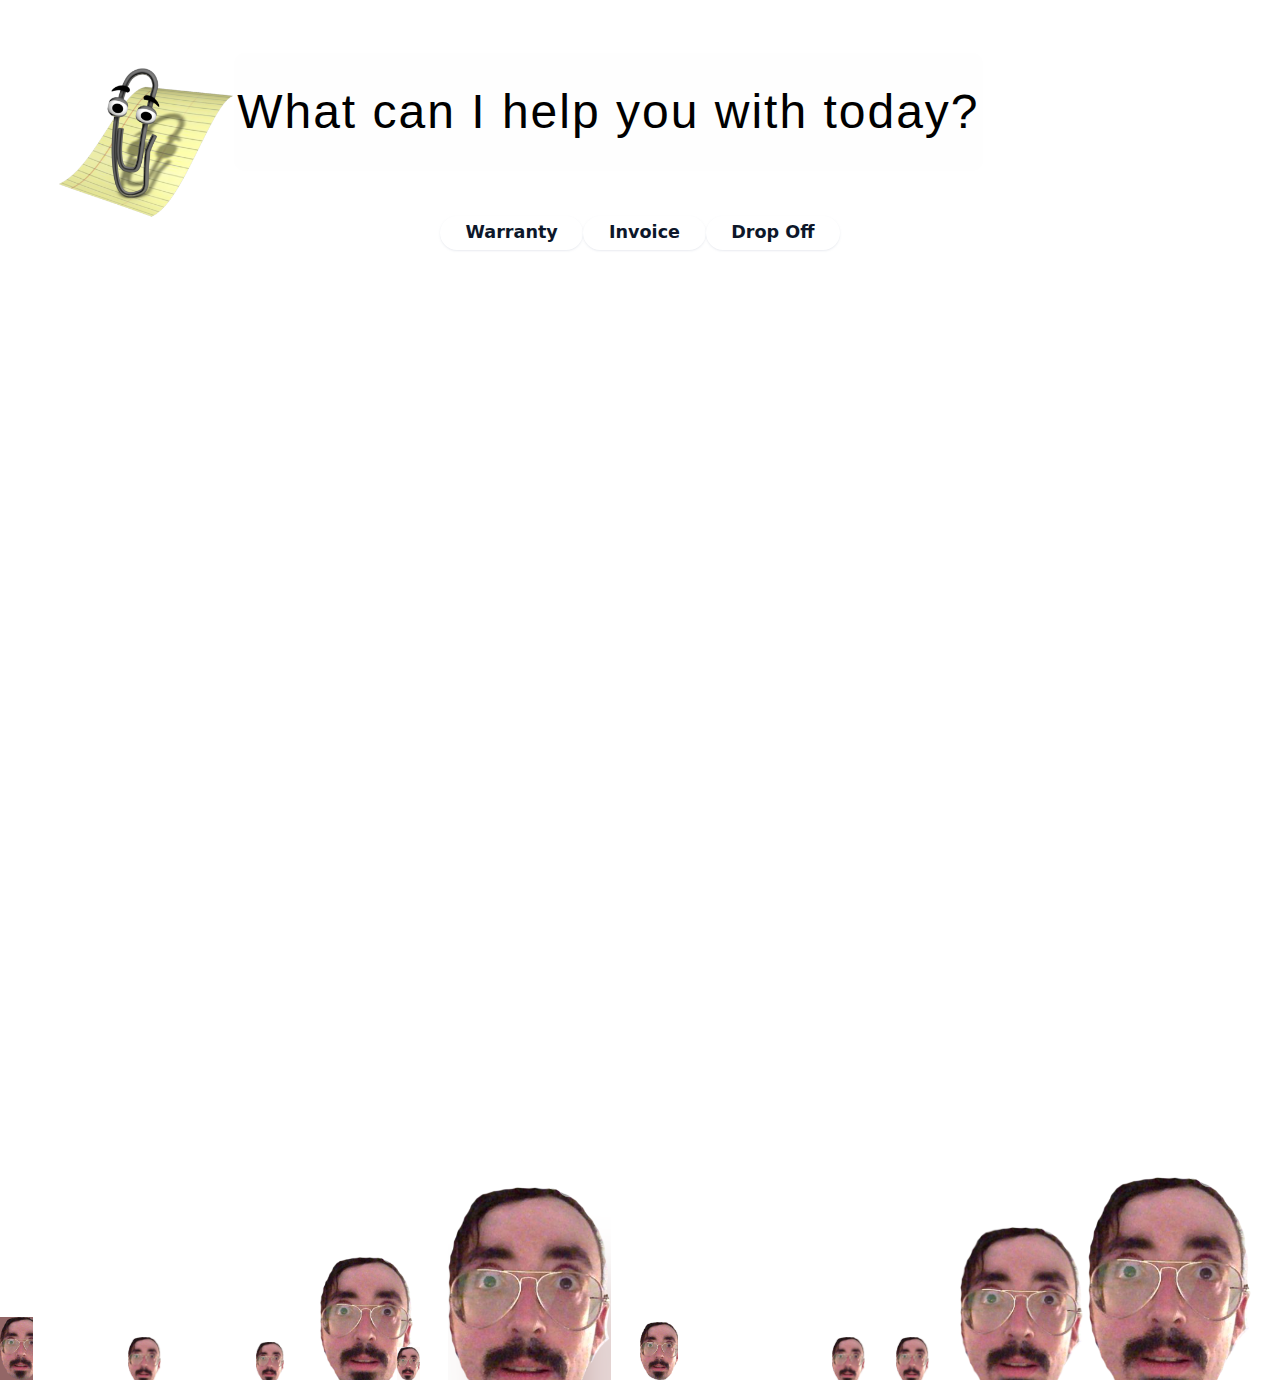
<file: index.html>
<!DOCTYPE html>

<html>

    <head>
        <title>Log that sale!</title>
        <link rel="icon" type="image/x-icon" href="favicon.ico">
        <meta name="description" content="Use this page to create invoices for your computer store">
        <meta name="viewport" content="width=device-width, initial-scale=1.0">
        <meta charset="UTF-8">
        <link rel="stylesheet" href="https://cdn.jsdelivr.net/npm/bootstrap-icons@1.3.0/font/bootstrap-icons.css" />
      <link href="style.css" rel="stylesheet">
      
      <script src="https://cdnjs.cloudflare.com/ajax/libs/jquery/3.6.0/jquery.min.js"></script>
      
      </head>

<body>
    
     
      <div class="wrapper">
        <img src="ppc.png">
        <div class="title-wrap">
      <h1>What can I help you with today?</h1>
      </div>
      </div>
      <div class="links">
    
        <div class="nav">
          
          <a target="_blank" href="warranty.html"><button id="btn-top" type="button" class="btn-color">Warranty</button></a>
          <a target="_blank" href="invoice.html"><button id="btn-top" type="button">Invoice</button></a>
          <a target="_blank" href="https://script.google.com/a/macros/tvhcomputers.com/s/AKfycbzxiBlb_H1H8QVeuBbRKbvA7Y37JH8NXtZtpfwL2KmT/dev"><button id="btn-top" type="button">Drop Off</button></a>
          
          
        </div>
          </div>
          <ul class="circles">
            <li></li>
            <li></li>
            <li></li>
            <li></li>
            <li></li>
            <li></li>
            <li></li>
            <li></li>
            <li></li>
            <li></li>
            <li></li>
            <li></li>
            <li></li>
            <li></li>
            
      
<!---
      <div class="invoice-box">
        <table cellpadding="0" cellspacing="0">
          <tr class="top">
            <td colspan="4">
              <table>
                <tr>
                  <td class="title">
                    <h3>New Drop Off</h3>
                  </td>
      
                  <td>
                    <input type="date" class="date">
                  </td>
                </tr>
              </table>
            </td>
          </tr>
      
          <tr class="information">
            <td colspan="4">
              <table>
                <tr>
                  <td>
                    TVH Computers<br> 1421 Route 209 West End Plaza<br> Brodheadsville, PA. 18322 <br>570-801-7730
                  </td>
      
                  <td>
                    <input type="text" placeholder="Customer name" class="info"><br> <input type="text" placeholder="Phone # or Email" class="info">
                  </td>
                </tr>
              </table>
            </td>
          </tr>
      
          
      
          <tr class="heading">
            <td>
              Description
            </td>
      
            <td>
              Item Price
            </td>
      
            <td>
              Quantity
            </td>
      
            <td>
              Price
            </td>
          </tr>
      
          <tr class="item">
            <td>
              
              <input value="OS reinstallation" />
              
            </td>
      
            <td>
              $<input type="number" value="95" />
            </td>
      
            <td>
              <input type="number" value="1" />
            </td>
      
            <td>
              $00.00
              
            </td>
            
          </tr>

          <tr>
            <td colspan="4">
              <textarea cols="70" rows="4" placeholder="work description" class="work"></textarea>
            </td>
          </tr>
      
          
      
          <tr>
            <td colspan="4">
              <button class="btn-add-row">Add row</button>
              <button class="btn-delete-row">Delete row</button>
            </td>
          </tr>
      
          <tr class="total">
            <td colspan="2"></td>
      
            <td>
              Sub-total: 
            </td>
            <td>
              $0.00 
            </td>
            
          </tr>
          <tr class="tax">
            
            <td colspan="2"></td>
      
             <td>
              Tax: 
            </td>
            <td>
              $0.00
            </td>
            
          </tr>
          <tr class="totalwithtax">
            <td colspan="2"></td>
      
            <td>
              Total: 
            </td>
            <td>
              $0.00
            </td>
            
          </tr>
          
          
          
          
        </table>
        
        <input type="button" id="btn1" value="Print" onClick="window.print()">
        
      </div>

    -->
    

    <script>

$('table').on('mouseup keyup', 'input[type=number]', () => calculateTotals());

$('.btn-add-row').on('click', () => {
  const $lastRow = $('.item:last');
  const $newRow = $lastRow.clone();

  $newRow.find('input').val('');
  $newRow.find('td:last').text('$0.00');
  $newRow.insertAfter($lastRow);

  $newRow.find('input:first').focus();
});

$('body').on('click', '.btn-delete-row', function() {
  $('.btn-delete-row').closest('table').find('.item').not(':first').last().remove();
});
  
function calculateTotals() {
  const subtotals = $('.item').map((idx, val) => calculateSubtotal(val)).get();
  const total = subtotals.reduce((a, v) => a + Number(v), 0);
  $('.total td:eq(2)').text(formatAsCurrency(total));
  //add sales tax right here
  $('.tax td:eq(2)').text(formatAsCurrency(total * 0.06));
  $('.totalwithtax td:eq(2)').text(formatAsCurrency(total + (total * 0.06)));
}

function calculateSubtotal(row) {
  const $row = $(row);
  const inputs = $row.find('input');
  const subtotal = inputs[1].value * inputs[2].value;

  $row.find('td:last').text(formatAsCurrency(subtotal));

  return subtotal;
}

function formatAsCurrency(amount) {
  return `$${Number(amount).toFixed(2)}`;
}


  //make object
  $('.btn-add-sheet').on('click', () => {
    var formData = new FormData();
    var object = {};
formData.forEach(function(value, key){
    object[key] = value;
});
var json = JSON.stringify(object);
});
  

  

    </script>

    </body>

    </html>
</file>
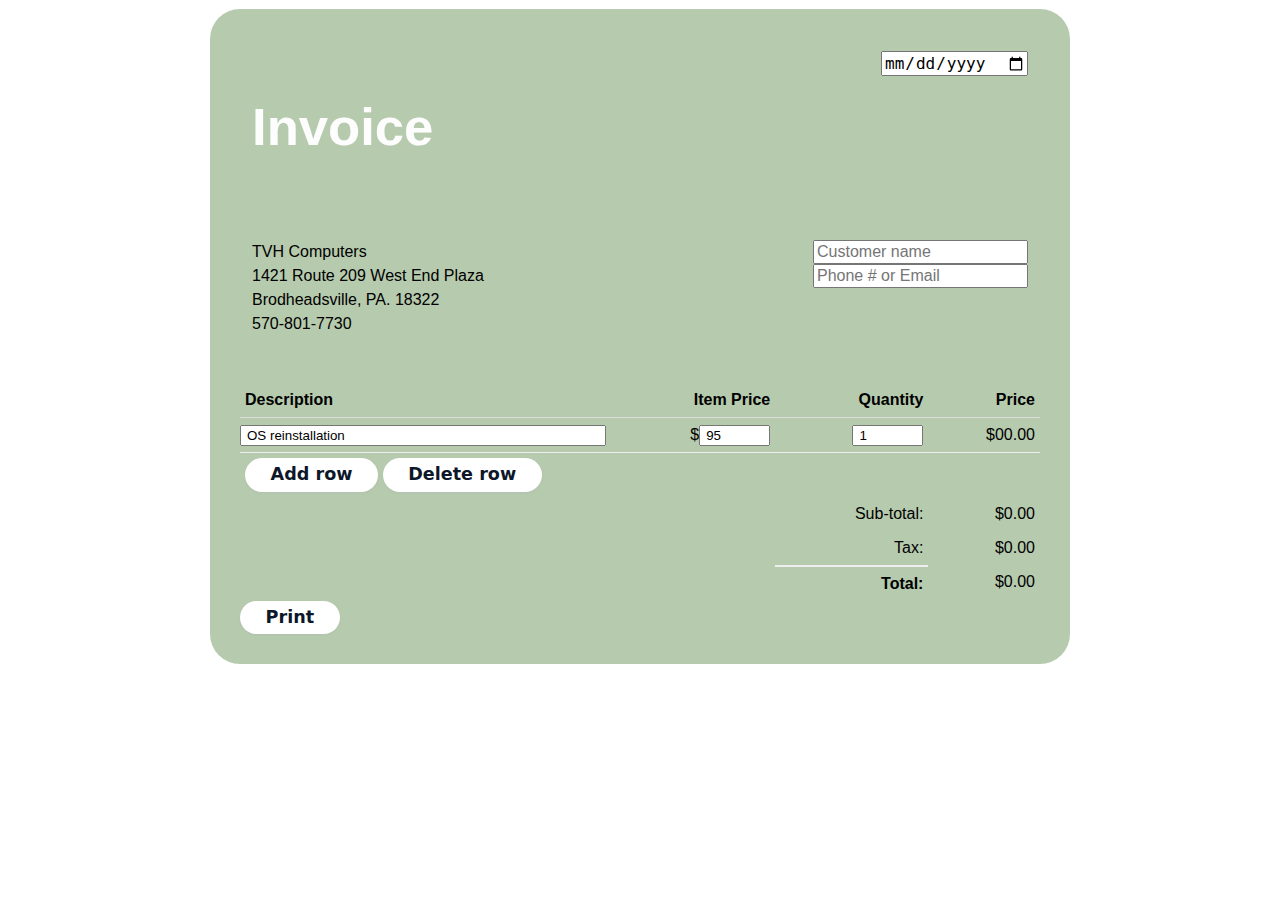
<file: invoice.html>
<!DOCTYPE html>

<html>

    <head>
        <title>Print Invoices For Your Computer Store</title>
        <link rel="icon" type="image/x-icon" href="favicon.ico">
        <meta name="description" content="Use this page to create invoices for your computer store">
        <meta name="viewport" content="width=device-width, initial-scale=1.0">
        <meta charset="UTF-8">
        <link rel="stylesheet" href="https://cdn.jsdelivr.net/npm/bootstrap-icons@1.3.0/font/bootstrap-icons.css" />
      <link href="style.css" rel="stylesheet">
      
      <script src="https://cdnjs.cloudflare.com/ajax/libs/jquery/3.6.0/jquery.min.js"></script>
      
      </head>

<body>
    
     <div class="links">
    
    <div class="nav">
      
    </div>
      </div>

      <div class="invoice-box">
        <table cellpadding="0" cellspacing="0">
          <tr class="top">
            <td colspan="4">
              <table>
                <tr>
                  <td class="title">
                    <h3>Invoice</h3>
                  </td>
      
                  <td>
                    <input type="date" class="date">
                  </td>
                </tr>
              </table>
            </td>
          </tr>
      
          <tr class="information">
            <td colspan="4">
              <table>
                <tr>
                  <td>
                    TVH Computers<br> 1421 Route 209 West End Plaza<br> Brodheadsville, PA. 18322 <br>570-801-7730
                  </td>
      
                  <td>
                    <input type="text" placeholder="Customer name" class="info"><br> <input type="text" placeholder="Phone # or Email" class="info">
                  </td>
                </tr>
              </table>
            </td>
          </tr>
      
          
      
          <tr class="heading">
            <td>
              Description
            </td>
      
            <td>
              Item Price
            </td>
      
            <td>
              Quantity
            </td>
      
            <td>
              Price
            </td>
          </tr>
      
          <tr class="item">
            <td>
              
              <input value="OS reinstallation" />
              
            </td>
      
            <td>
              $<input type="number" value="95" />
            </td>
      
            <td>
              <input type="number" value="1" />
            </td>
      
            <td>
              $00.00
              
            </td>
            
          </tr>
      
          
      
          <tr>
            <td colspan="4">
              <button class="btn-add-row">Add row</button>
              <button class="btn-delete-row">Delete row</button>
            </td>
          </tr>
      
          <tr class="total">
            <td colspan="2"></td>
      
            <td>
              Sub-total: 
            </td>
            <td>
              $0.00 
            </td>
            
          </tr>
          <tr class="tax">
            
            <td colspan="2"></td>
      
             <td>
              Tax: 
            </td>
            <td>
              $0.00
            </td>
            
          </tr>
          <tr class="totalwithtax">
            <td colspan="2"></td>
      
            <td>
              Total: 
            </td>
            <td>
              $0.00
            </td>
            
          </tr>
          
          
          
          
        </table>
        
        <input type="button" id="btn1" value="Print" onClick="window.print()">
        
      </div>
<!--Waves Container-->
<div>
  <svg class="waves" xmlns="http://www.w3.org/2000/svg" xmlns:xlink="http://www.w3.org/1999/xlink"
  viewBox="0 24 150 28" preserveAspectRatio="none" shape-rendering="auto">
  <defs>
  <path id="gentle-wave" d="M-160 44c30 0 58-18 88-18s 58 18 88 18 58-18 88-18 58 18 88 18 v44h-352z" />
  </defs>
  <g class="parallax">
  <use xlink:href="#gentle-wave" x="48" y="0" fill="rgba(255,255,255,0.7" />
  <use xlink:href="#gentle-wave" x="48" y="3" fill="rgba(255,255,255,0.5)" />
  <use xlink:href="#gentle-wave" x="48" y="5" fill="rgba(255,255,255,0.3)" />
  <use xlink:href="#gentle-wave" x="48" y="7" fill="#fff" />
  </g>
  </svg>
  </div>
  <!--Waves end-->

    

    <script>

$('table').on('mouseup keyup', 'input[type=number]', () => calculateTotals());

$('.btn-add-row').on('click', () => {
  const $lastRow = $('.item:last');
  const $newRow = $lastRow.clone();

  $newRow.find('input').val('');
  $newRow.find('td:last').text('$0.00');
  $newRow.insertAfter($lastRow);

  $newRow.find('input:first').focus();
});

$('body').on('click', '.btn-delete-row', function() {
  $('.btn-delete-row').closest('table').find('.item').not(':first').last().remove();
});
  
function calculateTotals() {
  const subtotals = $('.item').map((idx, val) => calculateSubtotal(val)).get();
  const total = subtotals.reduce((a, v) => a + Number(v), 0);
  $('.total td:eq(2)').text(formatAsCurrency(total));
  //add sales tax right here
  $('.tax td:eq(2)').text(formatAsCurrency(total * 0.06));
  $('.totalwithtax td:eq(2)').text(formatAsCurrency(total + (total * 0.06)));
}

function calculateSubtotal(row) {
  const $row = $(row);
  const inputs = $row.find('input');
  const subtotal = inputs[1].value * inputs[2].value;

  $row.find('td:last').text(formatAsCurrency(subtotal));

  return subtotal;
}

function formatAsCurrency(amount) {
  return `$${Number(amount).toFixed(2)}`;
}


  //make object
  $('.btn-add-sheet').on('click', () => {
    var formData = new FormData();
    var object = {};
formData.forEach(function(value, key){
    object[key] = value;
});
var json = JSON.stringify(object);
});
  

  

    </script>

    </body>

    </html>
</file>
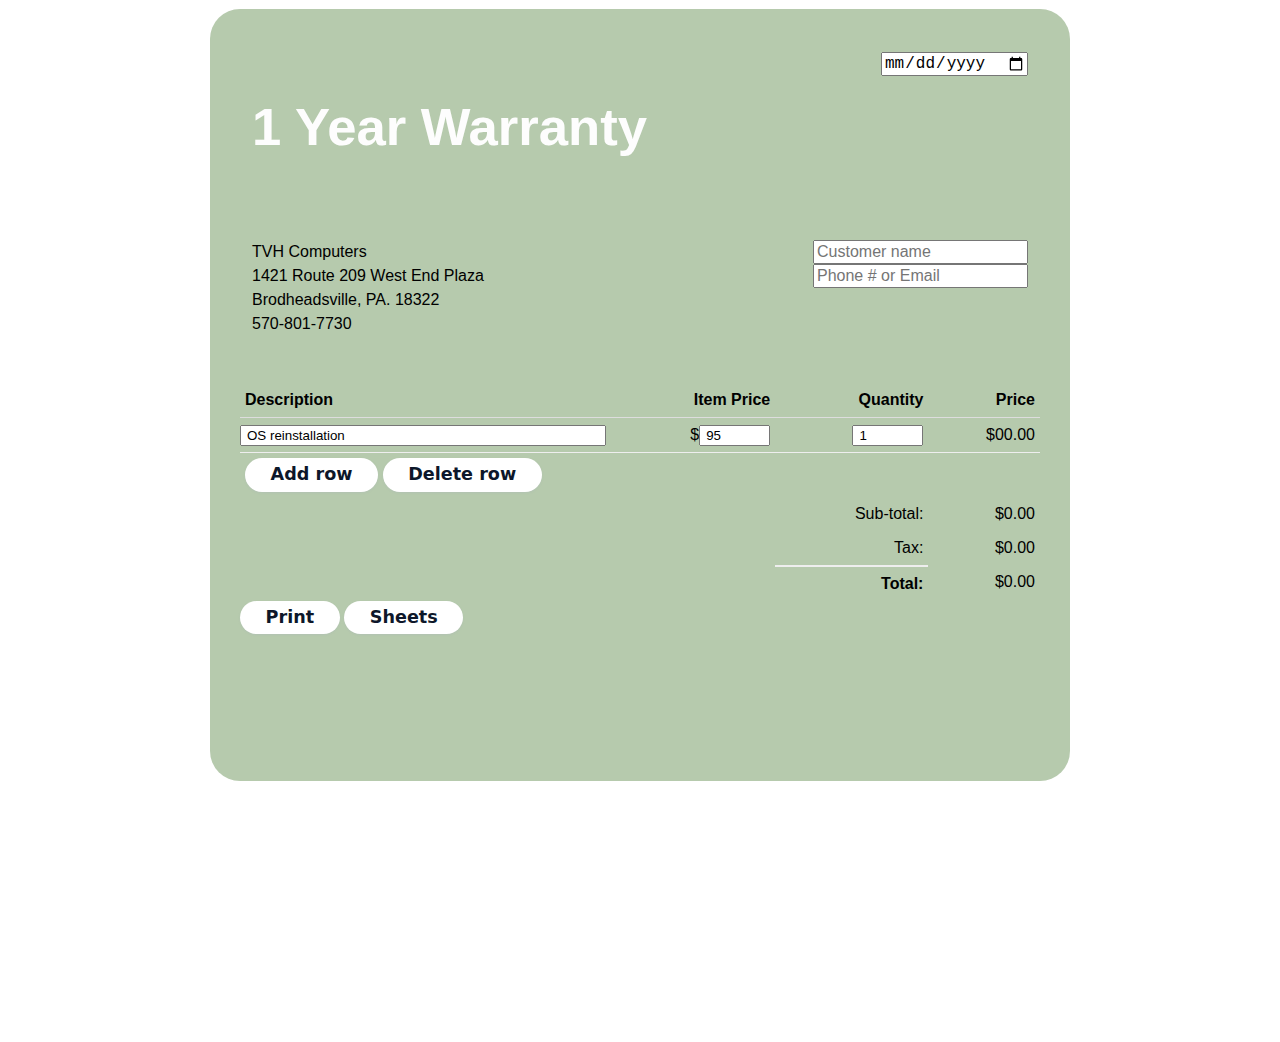
<file: warranty.html>
<!DOCTYPE html>

<html>

    <head>
        <title>Print Invoices For Your Computer Store</title>
        <link rel="icon" type="image/x-icon" href="favicon.ico">
        <meta name="description" content="Use this page to create invoices for your computer store">
        <meta name="viewport" content="width=device-width, initial-scale=1.0">
        <meta charset="UTF-8">
        <link rel="stylesheet" href="https://cdn.jsdelivr.net/npm/bootstrap-icons@1.3.0/font/bootstrap-icons.css" />
      <link href="style.css" rel="stylesheet">
      
      <script src="https://cdnjs.cloudflare.com/ajax/libs/jquery/3.6.0/jquery.min.js"></script>
      
      </head>

<body>
    
     <div class="links">
    
    <div class="nav">
      
    </div>
      </div>

      <div class="invoice-box">
        <table cellpadding="0" cellspacing="0">
          <tr class="top">
            <td colspan="4">
              <table>
                <tr>
                  <td class="title">
                    <h3>1 Year Warranty</h3>
                  </td>
                  
      
                  <td>
                    <input type="date" class="date">
                  </td>
                </tr>
                
              </table>
            </td>
          </tr>
      
          <tr class="information">
            <td colspan="4">
              <table>
                <tr>
                  <td>
                    TVH Computers<br> 1421 Route 209 West End Plaza<br> Brodheadsville, PA. 18322 <br>570-801-7730
                  </td>
      
                  <td>
                    <input type="text" placeholder="Customer name" class="info"><br> <input type="text" placeholder="Phone # or Email" class="info">
                  </td>
                </tr>
              </table>
            </td>
          </tr>
      
          
      
          <tr class="heading">
            <td>
              Description
            </td>
      
            <td>
              Item Price
            </td>
      
            <td>
              Quantity
            </td>
      
            <td>
              Price
            </td>
          </tr>
      
          <tr class="item">
            <td>
              
              <input value="OS reinstallation" />
              
            </td>
      
            <td>
              $<input type="number" value="95" />
            </td>
      
            <td>
              <input type="number" value="1" />
            </td>
      
            <td>
              $00.00
              
            </td>
            
          </tr>
      
          
      
          <tr>
            <td colspan="4">
              <button class="btn-add-row">Add row</button>
              <button class="btn-delete-row">Delete row</button>
            </td>
          </tr>
      
          <tr class="total">
            <td colspan="2"></td>
      
            <td>
              Sub-total: 
            </td>
            <td>
              $0.00 
            </td>
            
          </tr>
          <tr class="tax">
            
            <td colspan="2"></td>
      
             <td>
              Tax: 
            </td>
            <td>
              $0.00
            </td>
            
          </tr>
          <tr class="totalwithtax">
            <td colspan="2"></td>
      
            <td>
              Total: 
            </td>
            <td>
              $0.00
            </td>
            
          </tr>
          
          
          
          
        </table>
        
        <input type="button" id="btn1" value="Print" onClick="window.print()">
       
        <input type="button" id="btn1" class="btn-add-sheet" value="Sheets" onClick="window.open('https://docs.google.com/spreadsheets/d/1DjB-B1tvkUmOKTyGs9WWPyEltGMSiATiOVB5tZ-dY24/edit#gid=1373503438')">
        <div class="conditions">
        <h4>Your warranty includes the following:</h4>
        <ul>
          <li>There is no return policy. Please make sure you want the computer. If you change your mind, you will be stuck with a computer you don't want. (BUT WHAT IF IT DOES NOT WORK?) We fix it! Call us -- don't rush to another place to buy a replacement.</li>
          <li>Hardware coverage for the entire computer. If any component on your computer fails, it will be replaced. This does not include accidental damage such as cracked screens or liquid damage.</li>
          <li>Battery and charger replacement guarantee for one year. If your battery or charger fails, it will be replaced.</li>
          <li>Life-time technical support at no charge on this computer. If you need assistance with using any aspect of your computer and the included software we will assist you in store.</li>
          
        </ul>
        </div>
        
      </div>


    

    <script>

$('table').on('mouseup keyup', 'input[type=number]', () => calculateTotals());

$('.btn-add-row').on('click', () => {
  const $lastRow = $('.item:last');
  const $newRow = $lastRow.clone();

  $newRow.find('input').val('');
  $newRow.find('td:last').text('$0.00');
  $newRow.insertAfter($lastRow);

  $newRow.find('input:first').focus();
});

$('body').on('click', '.btn-delete-row', function() {
  $('.btn-delete-row').closest('table').find('.item').not(':first').last().remove();
});
  
function calculateTotals() {
  const subtotals = $('.item').map((idx, val) => calculateSubtotal(val)).get();
  const total = subtotals.reduce((a, v) => a + Number(v), 0);
  $('.total td:eq(2)').text(formatAsCurrency(total));
  //add sales tax right here
  $('.tax td:eq(2)').text(formatAsCurrency(total * 0.06));
  $('.totalwithtax td:eq(2)').text(formatAsCurrency(total + (total * 0.06)));
}

function calculateSubtotal(row) {
  const $row = $(row);
  const inputs = $row.find('input');
  const subtotal = inputs[1].value * inputs[2].value;

  $row.find('td:last').text(formatAsCurrency(subtotal));

  return subtotal;
}

function formatAsCurrency(amount) {
  return `$${Number(amount).toFixed(2)}`;
}


  //make object
  $('.btn-add-sheet').on('click', () => {
    var formData = new FormData();
    var object = {};
formData.forEach(function(value, key){
    object[key] = value;
});
var json = JSON.stringify(object);
});
  

  

    </script>

    </body>

    </html>
</file>
<file: style.css>
body {
  background-image: url(https://images.unsplash.com/photo-1568581357391-c71a1675ef93?ixlib=rb-1.2.1&ixid=MnwxMjA3fDB8MHxwaG90by1wYWdlfHx8fGVufDB8fHx8&auto=format&fit=crop&w=1170&q=80);
  background-size: cover;
    overflow-x: hidden;
  }  
  a {
    text-decoration: none;
  }
  
 h1 {
  font-family: "Basier circle",-apple-system,system-ui,"Segoe UI",Roboto,"Helvetica Neue",Arial,"Noto Sans",sans-serif,"Apple Color Emoji","Segoe UI Emoji","Segoe UI Symbol","Noto Color Emoji";
  font-size: 1.1rem;
  font-weight: 600;
  line-height: 1;
 }
.title-wrap {
  background-color: rgb(254, 254, 254);
  padding: 3px;
  border-radius: 10px;
}
  .nav {
    display: flex;
    justify-content: center;
    margin-top: -0.5rem;
    
    
  }
  .wrapper {
    display: flex;
    align-items: center;
    justify-content: center;
    text-align: center;
    margin-right: 15rem;
  }
  img {
    height: 10rem;
    margin-top: 4rem;
  }
  
  .invoice-box {
   
    max-width: 800px;
    position: relative;
    top: 1vh;
    margin: auto;
    padding: 30px;
    
    font-size: 16px;
    line-height: 24px;
    font-family: 'Helvetica Neue', 'Helvetica', Helvetica, Arial, sans-serif;
    color: black;
    
 
    border-radius: 30px;
background: rgba(174, 196, 165, 0.907);

    
  }
  .links {
    z-index: 100;
    position: absolute;
    left: 0;
    right: 0;
  }
  .invoice-box i {
      margin-left: -26px;
      cursor: pointer;
    padding-right: 5px;
  }
  .pass {
    font-size: 1rem;
    text-align: left;
  }
  
  .invoice-box table {
    width: 100%;
    line-height: inherit;
    text-align: left;
  }
  
  .invoice-box table td {
    padding: 5px;
    vertical-align: top;
  }
  
  .invoice-box table tr td:nth-child(n+2) {
    text-align: right;
  }
  
  .invoice-box table tr.top table td {
    padding-bottom: 20px;
  }
  
  .invoice-box table tr.top table td.title {
    font-size: 45px;
    line-height: 45px;
    color: #333;
  }
  
  .invoice-box table tr.information table td {
    padding-bottom: 40px;
  }
  
  .invoice-box table tr.heading td {
    background: transparent;
    border-bottom: 1px solid #ddd;
    font-weight: bold;
  }
  
  .invoice-box table tr.details td {
    padding-bottom: 20px;
  }
  
  .invoice-box table tr.item td{
    border-bottom: 1px solid #eee;
  }
  
  .invoice-box table tr.item.last td {
    border-bottom: none;
  }
  
  .invoice-box table tr.item input {
    padding-left: 5px;
  }
  
  .invoice-box table tr.item td:first-child input {
    margin-left: -5px;
    width: 100%;
  }
  
  .invoice-box table tr.totalwithtax td:nth-child(2) {
    border-top: 2px solid #eee;
    font-weight: bold;
  }
  
  .invoice-box input[type=number] {
    width: 60px;
  }
  
  @media only screen and (max-width: 600px) {
    .invoice-box table tr.top table td {
        width: 100%;
        display: block;
        text-align: center;
    }
    
    .invoice-box table tr.information table td {
        width: 100%;
        display: block;
        text-align: center;
    }
  }
  
  /** RTL **/
  .rtl {
    direction: rtl;
    font-family: Tahoma, 'Helvetica Neue', 'Helvetica', Helvetica, Arial, sans-serif;
  }
  
  .rtl table {
    text-align: right;
  }
  
  .rtl table tr td:nth-child(2) {
    text-align: left;
  }
 
 .title h3 {
     color:rgb(253, 253, 253);
 }
  .date, .info {
    text-align: left;
    
    font-size: 1rem;
  }
  .work {
    resize: none;
    margin-top: 25px;
    border: none;
    box-sizing: border-box;
  
      width: 100%;
  }
  #one {
    
    text-align: right;
  }
  
  
  .btn-add-row:hover {
    background: #7afaa1;
    transition: 0.5s;
  }
  .btn-delete-row:hover {
    background: #fc7474;
    transition: 0.5s;
  }
  #btn-top, #theme-button, button, #btn1 {
    
    background-color: #fff;
    border: 0 solid #e2e8f0;
    border-radius: 1.5rem;
    box-sizing: border-box;
    color: #0d172a;
    cursor: pointer;
    display: inline-block;
    font-family: "Basier circle",-apple-system,system-ui,"Segoe UI",Roboto,"Helvetica Neue",Arial,"Noto Sans",sans-serif,"Apple Color Emoji","Segoe UI Emoji","Segoe UI Symbol","Noto Color Emoji";
    font-size: 1.1rem;
    font-weight: 600;
    line-height: 1;
    padding: 0.5rem 1.6rem;
    text-align: center;
    text-decoration: none #0d172a solid;
    text-decoration-thickness: auto;
    transition: all .1s cubic-bezier(.4, 0, .2, 1);
    box-shadow: 0px 1px 2px rgba(166, 175, 195, 0.25);
    user-select: none;
    -webkit-user-select: none;
    touch-action: manipulation;
  }
  
  #btn-top:hover,  #btn1:hover{
    background-color: #1e293b;
    color: #fff;
  }
  
  @media (min-width: 768px) {
    .button-81 {
      font-size: 1.125rem;
      padding: 1rem 2rem;
    }
  }
  
  .conditions {
    visibility: hidden;
    padding-top: 50px;
    padding-right: 50px;
    width: 80%;
    margin: 0 auto;
    text-align: justify;
    text-justify: inter-word;
  }
  
  @media print {
    .conditions {
      visibility: visible;
    }
    img {
      box-shadow: none;
    }
    .invoice-box {
      top: 5px;
      height: 90vh;
      box-shadow: none;
      border: 4px dotted gray;
      margin: 10px;    
      background-color: #fff;
      overflow: hidden;
    }
    #one {
      margin-right: -15px;
    }
    .date {
      border: none;
      text-align: right;
      margin-right: -50px;
    }
    .info {
      text-align: right;
    }
    .pass, i  {
      visibility: hidden;
    }
    input {
      border: none;
    }
    button, #btn1, .links{
      display: none;
    }
    
    @page {
     margin: 0;
  }
  
  }
  
  /*for theme dropdown*/
  
  #theme-button {
    position: absolute;
    z-index: 12;
    right: 0;
    top: 0;
  }
  
  ul {
    
      list-style: none;
      margin: 0;
      padding-left: 0;
  }
  
  li {
    
      
    background: inherit;
      display: block;
      float: right;
      padding: 0.4rem;
      position: relative;
      text-decoration: none;
    transition-duration: 0.5s;
  }
    
  li a {
    color: black;
    
  }
  
  li:hover {
      
      cursor: pointer;
  }
  
  ul li ul {
      background: white;
      visibility: hidden;
    opacity: 0;
    margin-top: 5px;
      position: absolute;
    transition: all 0.5s ease;
    
      left: 0;
    display: none;
  }
  
  ul li:hover > ul,
  ul li ul:hover {
    
    visibility: visible;
    opacity: 1;
    display: block;
  }
  ul li ul li:hover {
    background: gray;
  }
  ul li ul li {
      clear: both;
    width: 100%;
  }


  /*for circle background*/
.circles{
  position: absolute;
  top: 0;
  left: 0;
  width: 100%;
  height: 100%;
  z-index: -100;
}

.circles li{
  position: absolute;
  display: block;
  list-style: none;
  width: 20px;
  height: 50px;
  background-size: cover;
  background-blend-mode:lighten;
    backdrop-filter: blur(35px);
  background-image: url(myface.png);
  animation: animate 25s linear infinite;
  bottom: -30rem;
  
}

.circles li:nth-child(1){
  left: 25%;
  width: 80px;
  height: 110px;
  animation-delay: 0s;
}


.circles li:nth-child(2){
  left: 10%;
  width: 20px;
  height: 30px;
  animation-delay: 2s;
  animation-duration: 12s;
}

.circles li:nth-child(3){
  left: 70%;
  width: 20px;
  height: 30px;
  animation-delay: 4s;
}

.circles li:nth-child(4){
  left: 40%;
  width: 60px;
  height: 80px;
  animation-delay: 0s;
  animation-duration: 18s;
}

.circles li:nth-child(5){
  left: 65%;
  width: 20px;
  height: 30px;
  animation-delay: 0s;
}

.circles li:nth-child(6){
  left: 75%;
  width: 110px;
  height: 140px;
  animation-delay: 3s;
}

.circles li:nth-child(7){
  left: 35%;
  width: 150px;
  height: 180px;
  animation-delay: 7s;
}

.circles li:nth-child(8){
  left: 50%;
  width: 25px;
  height: 45px;
  animation-delay: 15s;
  animation-duration: 45s;
}

.circles li:nth-child(9){
  left: 20%;
  width: 15px;
  height: 25px;
  animation-delay: 2s;
  animation-duration: 35s;
}

.circles li:nth-child(10){
  left: 85%;
  width: 150px;
  height: 190px;
  animation-delay: 0s;
  animation-duration: 11s;
}

.circles li:nth-child(11){
  left: 31%;
  width: 10px;
  height: 20px;
  animation-delay: 0s;
  animation-duration: 39s;
}



@keyframes animate {

  0%{
      transform: translateY(0) rotate(0deg);
      opacity: 0.4;
      border-radius: 0;
  }

  100%{
      transform: translateY(-1500px) rotate(720deg);
      opacity: 0;
      border-radius: 50%;
  }

}

/* waves*/

@import url(//fonts.googleapis.com/css?family=Lato:300:400);

body {
  margin:0;
}

h1 {
  font-family: 'Lato', sans-serif;
  font-weight:300;
  letter-spacing: 2px;
  font-size:48px;
}
p {
  font-family: 'Lato', sans-serif;
  letter-spacing: 1px;
  font-size:14px;
  color: #333333;
}

.header {
  position:relative;
  text-align:center;
  background: linear-gradient(60deg, rgba(84,58,183,1) 0%, rgba(0,172,193,1) 100%);
  color:white;
}
.logo {
  width:50px;
  fill:white;
  padding-right:15px;
  display:inline-block;
  vertical-align: middle;
}

.inner-header {
  height:65vh;
  width:100%;
  margin: 0;
  padding: 0;
}

.flex { /*Flexbox for containers*/
  display: flex;
  justify-content: center;
  align-items: center;
  text-align: center;
}

.waves {
  position:relative;
  width: 100%;
  height:15vh;
  margin-bottom:-7px; /*Fix for safari gap*/
  min-height:100px;
  max-height:150px;
}

.content {
  position:relative;
  height:20vh;
  text-align:center;
  background-color: white;
}

/* Animation */

.parallax > use {
  animation: move-forever 25s cubic-bezier(.55,.5,.45,.5)     infinite;
}
.parallax > use:nth-child(1) {
  animation-delay: -2s;
  animation-duration: 7s;
}
.parallax > use:nth-child(2) {
  animation-delay: -3s;
  animation-duration: 10s;
}
.parallax > use:nth-child(3) {
  animation-delay: -4s;
  animation-duration: 13s;
}
.parallax > use:nth-child(4) {
  animation-delay: -5s;
  animation-duration: 20s;
}
@keyframes move-forever {
  0% {
   transform: translate3d(-90px,0,0);
  }
  100% { 
    transform: translate3d(85px,0,0);
  }
}
/*Shrinking for mobile*/
@media (max-width: 768px) {
  .waves {
    height:40px;
    min-height:40px;
  }
  .content {
    height:30vh;
  }
  h1 {
    font-size:24px;
  }
}
</file>
